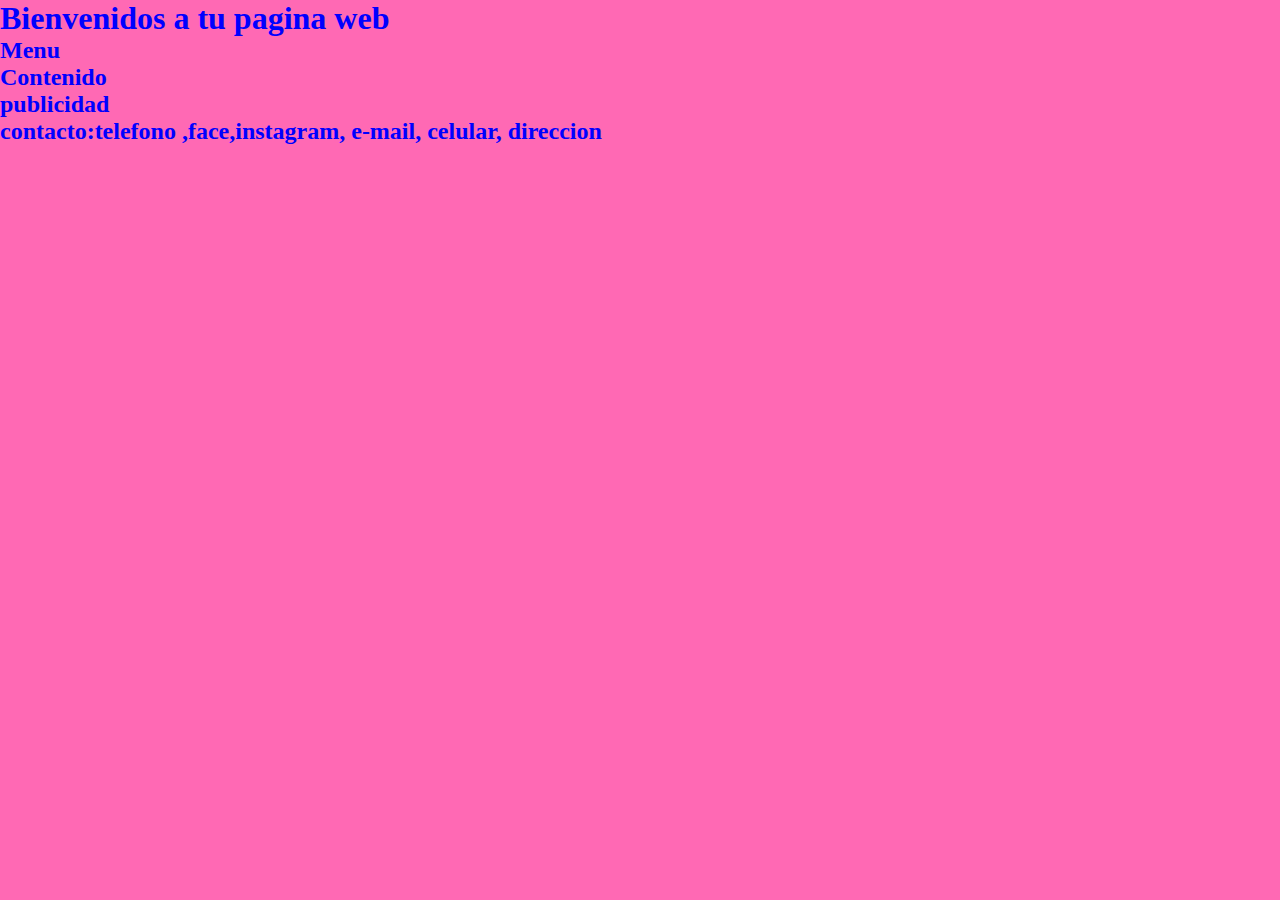
<file: doc/maquetacion.html>
<!DOCTYPE html>
<html lang="es">
<head>
	<link rel="stylesheet" type="text/css" href="maquetacionumss.css">
	<meta charset="utf-8">
	<title>Maquetacion</title>
</head>
<body>
	<div>
		<header>
		<h1>Bienvenidos a tu pagina web</h1>
		</header>
		<nav>
			<h2>Menu</h2>
		</nav>
		<section>
			<article>
			<h2>Contenido</h2>
			</article>
		</section>
		<aside>
			<h2>publicidad</h2>
		</aside>
		<footer>
			<h2>contacto:telefono ,face,instagram, e-mail, celular, direccion</h2>
		</footer>
	</div>
</body>
</html>
</file>
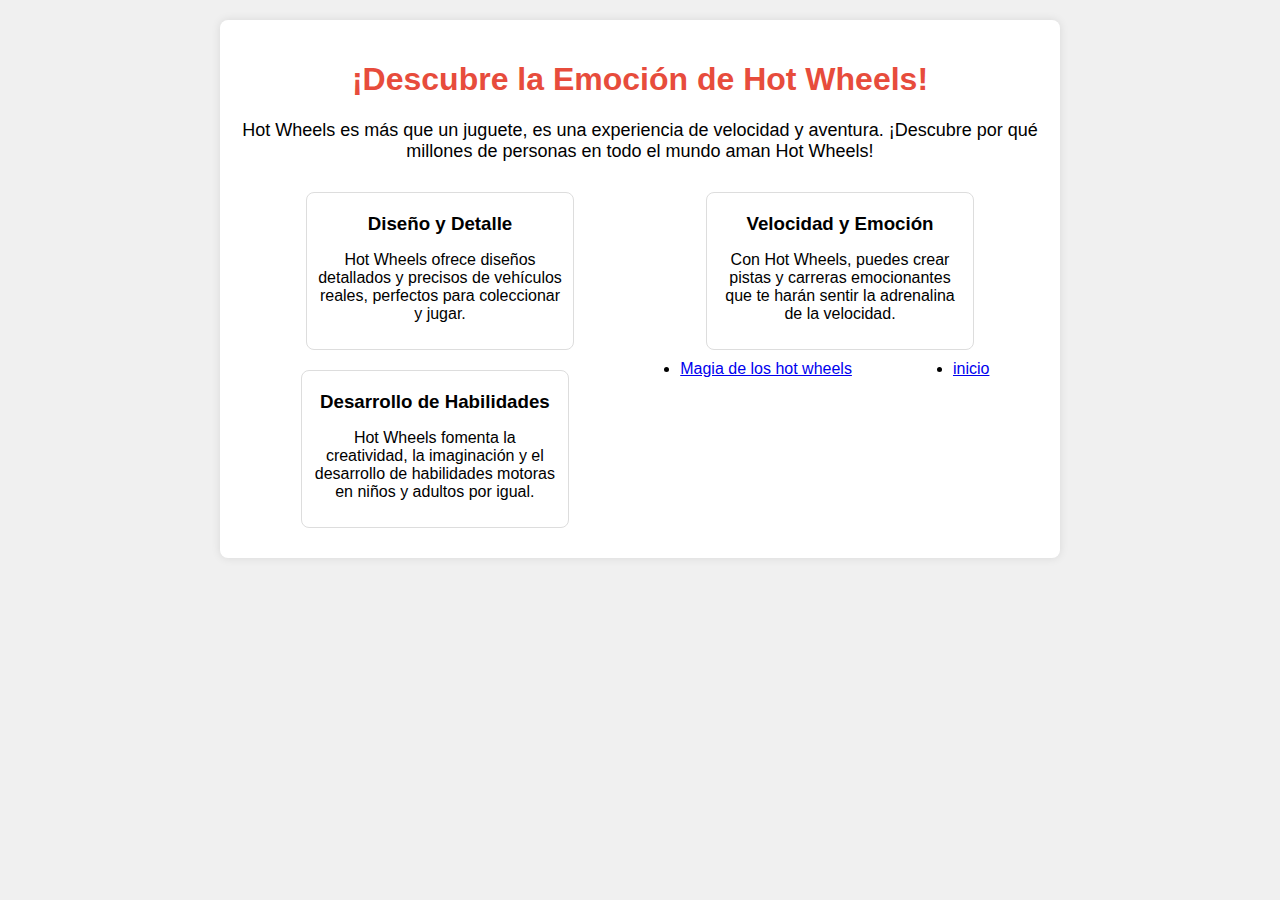
<file: doc/pagina1.html>
<!DOCTYPE html>
<html lang="es">
<head>
<meta charset="UTF-8">
<meta name="viewport" content="width=device-width, initial-scale=1.0">
<title>¡Descubre la Emoción de Hot Wheels!</title>
<style>
body {
font-family: Arial, sans-serif;
margin: 20px;
background-color: #f0f0f0;
}
.contenedor {
max-width: 800px;
margin: auto;
padding: 20px;
background: #fff;
border-radius: 8px;
box-shadow: 0 0 10px rgba(0, 0, 0, 0.1);
}
.titulo {
text-align: center;
color: #e74c3c;
}
.descripcion {
text-align: center;
font-size: 18px;
margin-bottom: 20px;
}
.beneficios {
display: flex;
flex-wrap: wrap;
justify-content: space-around;
}
.beneficio {
margin: 10px;
padding: 10px;
border: 1px solid #ddd;
border-radius: 8px;
width: calc(33.33% - 20px);
text-align: center;
}
.beneficio h3 {
margin: 10px 0;
}
.boton {
background-color: #e74c3c;
color: #fff;
padding: 10px 20px;
border: none;
border-radius: 5px;
cursor: pointer;
margin: 20px auto;
display: block;
}
.boton:hover {
background-color: #c0392b;
}
</style>
</head>
<body>
<div class="contenedor">
<h1 class="titulo">¡Descubre la Emoción de Hot Wheels!</h1>
<p class="descripcion">Hot Wheels es más que un juguete, es una experiencia de velocidad y aventura. ¡Descubre por qué millones de personas en todo el mundo aman Hot Wheels!</p>
<div class="beneficios">
<div class="beneficio">
<h3>Diseño y Detalle</h3>
<p>Hot Wheels ofrece diseños detallados y precisos de vehículos reales, perfectos para coleccionar y jugar.</p>
</div>
<div class="beneficio">
<h3>Velocidad y Emoción</h3>
<p>Con Hot Wheels, puedes crear pistas y carreras emocionantes que te harán sentir la adrenalina de la velocidad.</p>
</div>
<div class="beneficio">
<h3>Desarrollo de Habilidades</h3>
<p>Hot Wheels fomenta la creatividad, la imaginación y el desarrollo de habilidades motoras en niños y adultos por igual.</p>
</div>
<center><li><a href="../doc/pagina2.html">Magia de los hot wheels</a></li></center>
<center><li><a href="../index.html">inicio</a></li></center>
</body>
</html>
</file>
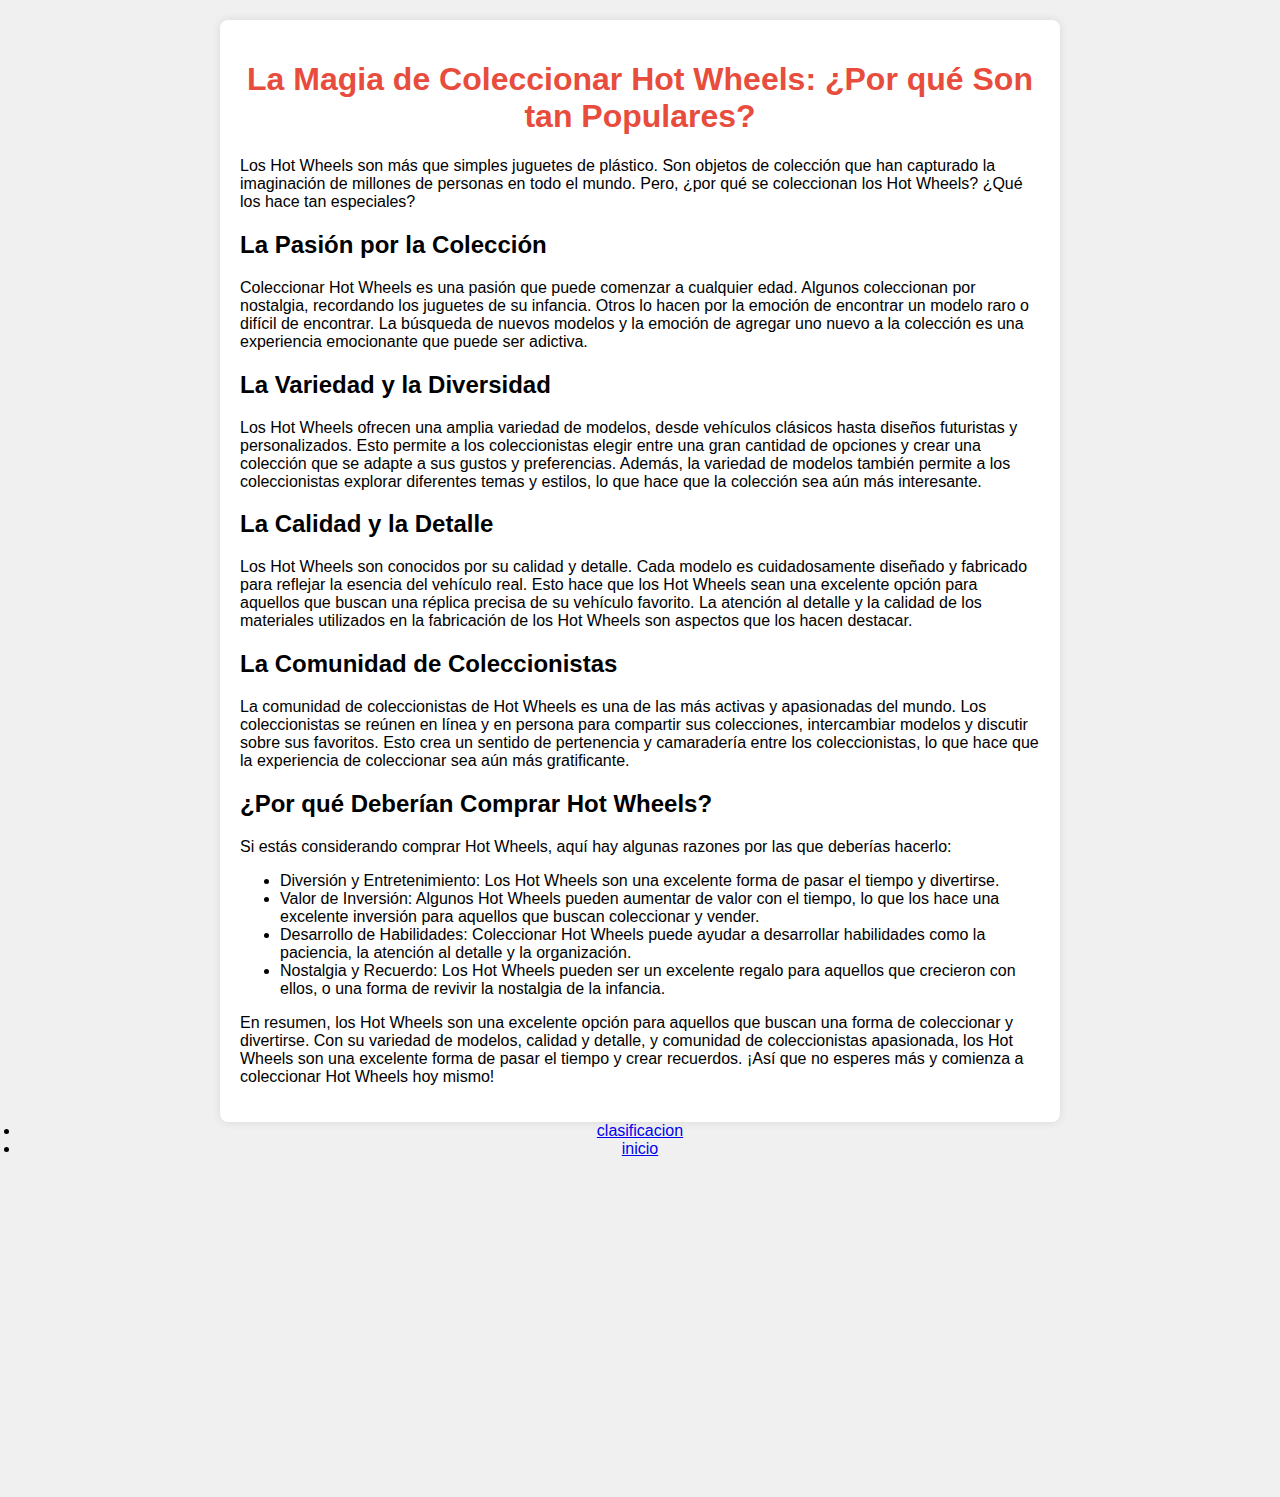
<file: doc/pagina2.html>
<!DOCTYPE html>
<html lang="es">
<head>
    <meta charset="UTF-8">
    <meta name="viewport" content="width=device-width, initial-scale=1.0">
    <title>La Magia de Coleccionar Hot Wheels</title>
    <style>
        body {
            font-family: Arial, sans-serif;
            margin: 20px;
            background-color: #f0f0f0;
        }
        .contenedor {
            max-width: 800px;
            margin: auto;
            padding: 20px;
            background: #fff;
            border-radius: 8px;
            box-shadow: 0 0 10px rgba(0, 0, 0, 0.1);
        }
        .titulo {
            text-align: center;
            color: #e74c3c;
        }
    </style>
</head>
<body>
    <div class="contenedor">
        <h1 class="titulo">La Magia de Coleccionar Hot Wheels: ¿Por qué Son tan Populares?</h1>
        <p>Los Hot Wheels son más que simples juguetes de plástico. Son objetos de colección que han capturado la imaginación de millones de personas en todo el mundo. Pero, ¿por qué se coleccionan los Hot Wheels? ¿Qué los hace tan especiales?</p>
        <h2>La Pasión por la Colección</h2>
        <p>Coleccionar Hot Wheels es una pasión que puede comenzar a cualquier edad. Algunos coleccionan por nostalgia, recordando los juguetes de su infancia. Otros lo hacen por la emoción de encontrar un modelo raro o difícil de encontrar. La búsqueda de nuevos modelos y la emoción de agregar uno nuevo a la colección es una experiencia emocionante que puede ser adictiva.</p>
        <h2>La Variedad y la Diversidad</h2>
        <p>Los Hot Wheels ofrecen una amplia variedad de modelos, desde vehículos clásicos hasta diseños futuristas y personalizados. Esto permite a los coleccionistas elegir entre una gran cantidad de opciones y crear una colección que se adapte a sus gustos y preferencias. Además, la variedad de modelos también permite a los coleccionistas explorar diferentes temas y estilos, lo que hace que la colección sea aún más interesante.</p>
        <h2>La Calidad y la Detalle</h2>
        <p>Los Hot Wheels son conocidos por su calidad y detalle. Cada modelo es cuidadosamente diseñado y fabricado para reflejar la esencia del vehículo real. Esto hace que los Hot Wheels sean una excelente opción para aquellos que buscan una réplica precisa de su vehículo favorito. La atención al detalle y la calidad de los materiales utilizados en la fabricación de los Hot Wheels son aspectos que los hacen destacar.</p>
        <h2>La Comunidad de Coleccionistas</h2>
        <p>La comunidad de coleccionistas de Hot Wheels es una de las más activas y apasionadas del mundo. Los coleccionistas se reúnen en línea y en persona para compartir sus colecciones, intercambiar modelos y discutir sobre sus favoritos. Esto crea un sentido de pertenencia y camaradería entre los coleccionistas, lo que hace que la experiencia de coleccionar sea aún más gratificante.</p>
        <h2>¿Por qué Deberían Comprar Hot Wheels?</h2>
        <p>Si estás considerando comprar Hot Wheels, aquí hay algunas razones por las que deberías hacerlo:</p>
        <ul>
            <li>Diversión y Entretenimiento: Los Hot Wheels son una excelente forma de pasar el tiempo y divertirse.</li>
            <li>Valor de Inversión: Algunos Hot Wheels pueden aumentar de valor con el tiempo, lo que los hace una excelente inversión para aquellos que buscan coleccionar y vender.</li>
            <li>Desarrollo de Habilidades: Coleccionar Hot Wheels puede ayudar a desarrollar habilidades como la paciencia, la atención al detalle y la organización.</li>
            <li>Nostalgia y Recuerdo: Los Hot Wheels pueden ser un excelente regalo para aquellos que crecieron con ellos, o una forma de revivir la nostalgia de la infancia.</li>
        </ul>
        <p>En resumen, los Hot Wheels son una excelente opción para aquellos que buscan una forma de coleccionar y divertirse. Con su variedad de modelos, calidad y detalle, y comunidad de coleccionistas apasionada, los Hot Wheels son una excelente forma de pasar el tiempo y crear recuerdos. ¡Así que no esperes más y comienza a coleccionar Hot Wheels hoy mismo!</p>
    </div>
<center><li><a href="../Doc/pagina3.html">clasificacion</a></li></center>
<center><li><a href="../index.html">inicio</a></li></center>
<iframe width="560" height="315" src="https://www.youtube.com/embed/gtdvppUQRR8?si=ImccIagyopFkxYjL" title="YouTube video player" frameborder="0" allow="accelerometer; autoplay; clipboard-write; encrypted-media; gyroscope; picture-in-picture; web-share" referrerpolicy="strict-origin-when-cross-origin" allowfullscreen></iframe>
</body>
</html>
</file>
<file: doc/maquetacionumss.css>
*{margin:auto;
padding:0px}
body{background: hotpink;
color: blue;}
</file>
